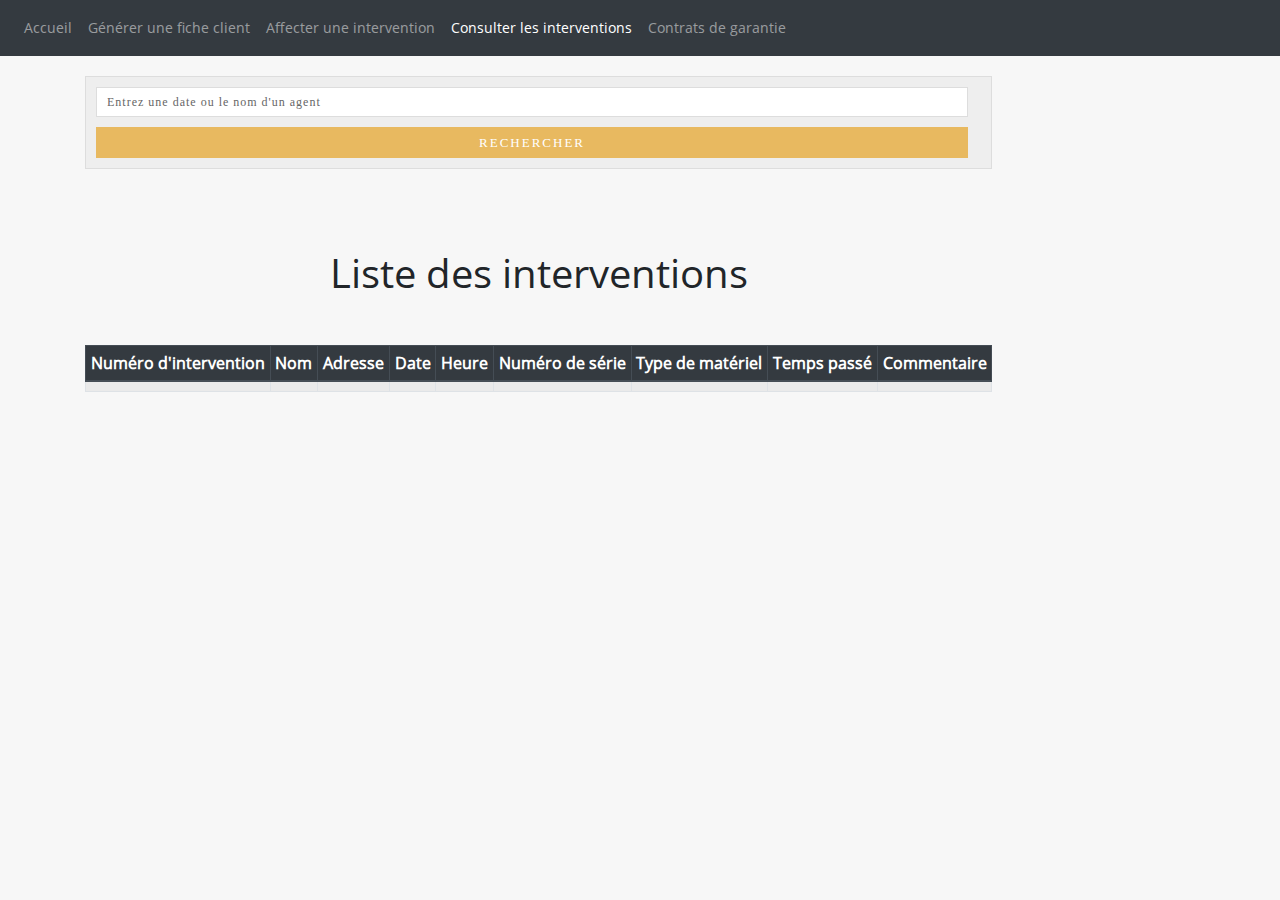
<file: consulter_intervention.html>
<!DOCTYPE html>
<html>
<head>
	<title>Consulter interventions</title>
  	<meta charset ="UTF-8">
  	<link rel="stylesheet" href="https://stackpath.bootstrapcdn.com/bootstrap/4.3.1/css/bootstrap.min.css" integrity="sha384-ggOyR0iXCbMQv3Xipma34MD+dH/1fQ784/j6cY/iJTQUOhcWr7x9JvoRxT2MZw1T" crossorigin="anonymous">
    <link rel="stylesheet" href="css/main.css">
</head>
<body>
	<nav class="navbar navbar-expand-sm bg-dark navbar-dark">
        <ul class="navbar-nav">
            <li class="nav-item">
                <a class="nav-link" href="accueil.html">Accueil</a>
            </li>
            <li class="nav-item">
                <a class="nav-link" href="fiche_client.html">Générer une fiche client</a>
            <li class="nav-item">
                <a class="nav-link" href="affecter_intervention.html">Affecter une intervention</a>
            </li>
            <li class="nav-item">
                <a class="nav-link active" href="consulter_intervention.html">Consulter les interventions</a>
            </li>
            <li class="nav-item">
                <a class="nav-link" href="contrat.html">Contrats de garantie</a>
            </li>
        </ul>
    </nav>
    <div class="container">
    <div class="resume-item d-flex flex-column flex-md-row justify-content-between mb-5">
        <div class="resume-content">
            <div class="recherche_p_bis">

            <form action="/search" id="searchthis" method="post">
            <input id="search" name="q" type="text" placeholder="Entrez une date ou le nom d'un agent" />
            <input id="search-btn" type="submit" value="Rechercher" />
            </form>
        </div>
            <h1 class="liste_intervention">Liste des interventions</h1>
            <br><br>
                <table class="table table-bordered table-striped table-sm">
                <thead class="thead-dark">
                    <tr>
                        <th class="titre">Numéro d'intervention</th>
                        <th class="titre">Nom</th>
                        <th class="titre">Adresse</th>
                        <th class="titre">Date</th>
                        <th class="titre">Heure</th>
                        <th class="titre">Numéro de série</th>
                        <th class="titre">Type de matériel</th>
                        <th class="titre">Temps passé</th>
                        <th class="titre">Commentaire</th>
                    </tr>
                </thead>
                <tbody>
                    <tr>
                        <td></td>
                        <td></td>
                        <td></td>
                        <td></td>
                        <td></td>
                        <td></td>
                        <td></td>
                        <td></td>
                        <td></td>
                    </tr>
                </tbody>
                </table>
            </div>
        </div>
    </div>
</body>
</html>
</file>
<file: css/main.css>
/*//////////////////////////////////////////////////////////////////
[ FONT ]*/

@font-face {
  font-family: OpenSans-Regular;
  src: url('../fonts/OpenSans/OpenSans-Regular.ttf');
}



/*//////////////////////////////////////////////////////////////////
[ RESTYLE TAG ]*/

* {
	margin: 0px;
	padding: 0px;
	box-sizing: border-box;
}

body, html {
	height: 100%;
	font-family: OpenSans-Regular, sans-serif;
}

/*---------------------------------------------*/
a {
	font-family: OpenSans-Regular;
	font-size: 14px;
	line-height: 1.7;
	color: #666666;
	margin: 0px;
	transition: all 0.4s;
	-webkit-transition: all 0.4s;
  -o-transition: all 0.4s;
  -moz-transition: all 0.4s;
}

a:focus {
	outline: none !important;
}

a:hover {
	text-decoration: none;
}

/*---------------------------------------------*/
h1,h2,h3,h4,h5,h6 {
	margin: 0px;
}

p {
	font-family: OpenSans-Regular;
	font-size: 14px;
	line-height: 1.7;
	color: #666666;
	margin: 0px;
}

ul, li {
	margin: 0px;
	list-style-type: none;
}


/*---------------------------------------------*/
input {
	outline: none;
	border: none;
}

textarea {
  outline: none;
  border: none;
}

textarea:focus, input:focus {
  border-color: transparent !important;
}

input::-webkit-input-placeholder { color: #666666;}
input:-moz-placeholder { color: #666666;}
input::-moz-placeholder { color: #666666;}
input:-ms-input-placeholder { color: #666666;}

textarea::-webkit-input-placeholder { color: #666666;}
textarea:-moz-placeholder { color: #666666;}
textarea::-moz-placeholder { color: #666666;}
textarea:-ms-input-placeholder { color: #666666;}

/*---------------------------------------------*/
button {
	outline: none !important;
	border: none;
	background: transparent;
}

button:hover {
	cursor: pointer;
}

iframe {
	border: none !important;
}

/*//////////////////////////////////////////////////////////////////
[ Utility ]*/
.txt1 {
  font-family: OpenSans-Regular;
  font-size: 15px;
  line-height: 1.4;
  color: #999999;
}

.txt2 {
  font-family: OpenSans-Regular;
  font-size: 15px;
  line-height: 1.4;
  color: #4272d7;
}

.hov1:hover {
  text-decoration: underline;
}


/*//////////////////////////////////////////////////////////////////
[ login ]*/

.limiter {
  width: 100%;
  margin: 0 auto;
}

.container-login100 {
  width: 100%;
  min-height: 100vh;
  display: -webkit-box;
  display: -webkit-flex;
  display: -moz-box;
  display: -ms-flexbox;
  display: flex;
  flex-wrap: wrap;
  justify-content: center;
  align-items: center;
  padding: 15px;
  background: #e9faff;
}

.wrap-login100 {
  width: 500px;
  background: #fff;
  border-radius: 10px;
  overflow: hidden;

  box-shadow: 0 3px 20px 0px rgba(0, 0, 0, 0.1);
  -moz-box-shadow: 0 3px 20px 0px rgba(0, 0, 0, 0.1);
  -webkit-box-shadow: 0 3px 20px 0px rgba(0, 0, 0, 0.1);
  -o-box-shadow: 0 3px 20px 0px rgba(0, 0, 0, 0.1);
  -ms-box-shadow: 0 3px 20px 0px rgba(0, 0, 0, 0.1);
}


/*==================================================================
[ Form ]*/

.login100-form {
  width: 100%;
}

.login100-form-title {
  display: block;
  font-family: OpenSans-Regular;
  font-size: 30px;
  color: #555555;
  line-height: 1.2;
  text-align: center;
}

/*------------------------------------------------------------------
[ Input ]*/

.wrap-input100 {
  width: 100%;
  position: relative;
  background-color: #fff;
  border: 1px solid #e6e6e6;
}

.wrap-input100.rs1 {
  border-top: none;
}

.input100 {
  display: block;
  width: 100%;
  background: transparent;
  font-family: OpenSans-Regular;
  font-size: 15px;
  color: #666666;
  line-height: 1.2;
}


/*---------------------------------------------*/
input.input100 {
  height: 68px;
  padding: 0 25px 0 25px;
}

/*------------------------------------------------------------------
[ Focus Input ]*/

.focus-input100-1,
.focus-input100-2 {
  display: block;
  position: absolute;
  width: 100%;
  height: 100%;
  top: 0;
  left: 0;
  pointer-events: none;
}

.focus-input100-1::before,
.focus-input100-2::before {
  content: "";
  display: block;
  position: absolute;
  width: 0;
  height: 1px;
  background-color: #4272d7;
}

.focus-input100-1::before {
  top: -1px;
  left: 0;
}

.focus-input100-2::before {
  bottom: -1px;
  right: 0;
}

.focus-input100-1::after,
.focus-input100-2::after {
  content: "";
  display: block;
  position: absolute;
  width: 1px;
  height: 0;
  background-color: #4272d7;
}

.focus-input100-1::after {
  top: 0;
  right: -1px;
}

.focus-input100-2::after {
  bottom: 0;
  left: -1px;
}

.input100:focus + .focus-input100-1::before {
  -webkit-animation: full-w 0.2s linear 0s;
  animation: full-w 0.2s linear 0s;
  animation-fill-mode: both;
  -webkit-animation-fill-mode: both;
}

.input100:focus + .focus-input100-1::after {
  -webkit-animation: full-h 0.1s linear 0.2s;
  animation: full-h 0.1s linear 0.2s;
  animation-fill-mode: both;
  -webkit-animation-fill-mode: both;
}

.input100:focus + .focus-input100-1 + .focus-input100-2::before {
  -webkit-animation: full-w 0.2s linear 0.3s;
  animation: full-w 0.2s linear 0.3s;
  animation-fill-mode: both;
  -webkit-animation-fill-mode: both;
}

.input100:focus + .focus-input100-1 + .focus-input100-2::after {
  -webkit-animation: full-h 0.1s linear 0.5s;
  animation: full-h 0.1s linear 0.5s;
  animation-fill-mode: both;
  -webkit-animation-fill-mode: both;
}


@keyframes full-w {
  to {
    width: calc(100% + 1px);
  }
}

@keyframes full-h {
  to {
    height: calc(100% + 1px);
  }
}


/*------------------------------------------------------------------
[ Button ]*/
.container-login100-form-btn {
  width: 100%;
  display: -webkit-box;
  display: -webkit-flex;
  display: -moz-box;
  display: -ms-flexbox;
  display: flex;
  flex-wrap: wrap;
}

.login100-form-btn {
  display: -webkit-box;
  display: -webkit-flex;
  display: -moz-box;
  display: -ms-flexbox;
  display: flex;
  justify-content: center;
  align-items: center;
  padding: 0 20px;
  width: 100%;
  height: 60px;
  background-color: #4272d7;

  font-family: OpenSans-Regular;
  font-size: 14px;
  color: #fff;
  line-height: 1.2;
  text-transform: uppercase;

  -webkit-transition: all 0.4s;
  -o-transition: all 0.4s;
  -moz-transition: all 0.4s;
  transition: all 0.4s;
}

.login100-form-btn:hover {
  background-color: #333333;
}


/*------------------------------------------------------------------
[ Alert validate ]*/

.validate-input {
  position: relative;
}

.alert-validate::before {
  content: attr(data-validate);
  position: absolute;
  max-width: 70%;
  background-color: #fff;
  border: 1px solid #c80000;
  border-radius: 2px;
  padding: 4px 25px 4px 10px;
  top: 50%;
  -webkit-transform: translateY(-50%);
  -moz-transform: translateY(-50%);
  -ms-transform: translateY(-50%);
  -o-transform: translateY(-50%);
  transform: translateY(-50%);
  right: 12px;
  pointer-events: none;

  font-family: OpenSans-Regular;
  color: #c80000;
  font-size: 13px;
  line-height: 1.4;
  text-align: left;

  visibility: hidden;
  opacity: 0;

  -webkit-transition: opacity 0.4s;
  -o-transition: opacity 0.4s;
  -moz-transition: opacity 0.4s;
  transition: opacity 0.4s;
}

.alert-validate::after {
  content: "\f12a";
  font-family: FontAwesome;
  display: block;
  position: absolute;
  color: #c80000;
  font-size: 16px;
  top: 50%;
  -webkit-transform: translateY(-50%);
  -moz-transform: translateY(-50%);
  -ms-transform: translateY(-50%);
  -o-transform: translateY(-50%);
  transform: translateY(-50%);
  right: 18px;
}

.alert-validate:hover:before {
  visibility: visible;
  opacity: 1;
}

@media (max-width: 992px) {
  .alert-validate::before {
    visibility: visible;
    opacity: 1;
  }
}


/*------------------------------------------------------------------
[ Formulaire ajout d'intervention ]*/

body{
    background-color: #f7f7f7;
  }
  .contact{
    padding: 4%;
    height: 400px;
  }

  .titre_intervention
  {
    text-align: center;
  }

  .col-md-3{
    background: #E8B960;
    padding: 4%;
    border-top-left-radius: 0.5rem;
    border-bottom-left-radius: 0.5rem;
  }
  .contact-info{
    margin-top:10%;
  }
  .contact-info img{
    margin-bottom: 15%;
  }
  .contact-info h2{
    margin-bottom: 10%;
  }
  .col-md-9{
    background: #fff;
    padding: 3%;
    border-top-right-radius: 0.5rem;
    border-bottom-right-radius: 0.5rem;
  }

  .col-sm-offset-2{
    font-weight: bold;
  }

   .form-group{
    font-weight: bold;
  }

  .contact-form label{
    font-weight:600;
  }
  .contact-form button{
    background: #25274d;
    color: #fff;
    font-weight: 600;
    width: 25%;
  }
  .contact-form button:focus{
    box-shadow:none;
  }

  .btn {
    margin-top: 10px;
    background-color: #2196F3;
    color: white;
  }


/*------------------------------------------------------------------
[ accueil.html ]*/

.background
{
  background-image: url("../images/accueil.jpg");
}

p.bienvenue {
  text-align: center;
  vertical-align: middle;
  font-size: 50px;
  margin-top: 300px;
  color: #343A40;
}

.btn.btn-primary {
  color: white;
  background-color: #343A40;
  border-radius: 15px;
  position: relative;
  left: 500px;
}

.button_deconnexion {
  background-color: #343A40;
  font-size: 15px;
  border-radius: 1px;
  color: white;
  padding-bottom: 10px;
  padding-right: 10px;
  padding-top: 10px;
  padding-left: 10px;
  margin-left: 450px;
  margin-top: 350px;

}

/*------------------------------------------------------------------
[ consulter_intervention.html ]*/

h1.liste_intervention {
  text-align: center;
  margin-top: 80px;
}

.liste_intervention {
  text-align:center;
}

/*------------------------------------------------------------------
[ fiche_client.html ]*/

.w3-text-blue {
  color: #E8B960;
}

.recherche_p_bis {
  background-color: #eeeeee;   /* Couleur de fond */
  border-style: solid;   /* Style de la bordure  */
  border-width: 1px;   /* Epaisseur de la bordure  */
  border-color: #dddddd;   /* Couleur de la bordure  */
  padding: 10px 10px 10px 10px;   /* Espace entre les bords et le contenu : haut droite bas gauche  */
  margin-top: 20px;
}

/* Champ de saisie */
#searchthis #search {
  background-color: #ffffff;   /* Couleur de fond */
  border-style: solid;   /* Style de la bordure  */
  border-width: 1px;   /* Epaisseur de la bordure  */
  border-color: #dddddd;   /* Couleur de la bordure  */
  padding: 5px 10px 5px 10px;   /* Espace entre les bords et le contenu : haut droite bas gauche  */
  width: 98.5%;   /* Permet d'ajuster la largeur du champ de saisie à 100% */
  box-sizing: border-box;   /* Important */
  font-family: Lato;   /* Police du texte */
  font-size: 12px;   /* Taille de la police du texte */
  font-weight: normal;   /* Graisse du texte : normal = normal ; bold = gras */
  letter-spacing: 1px;   /* Espacement des caractères */
}

/* Bouton valider */
#searchthis #search-btn {
  background-color: #E8B960;   /* Couleur de fond */
  border-style: solid;   /* Style de la bordure  */
  border-width: 1px;   /* Epaisseur de la bordure  */
  border-color: #E8B960;   /* Couleur de la bordure  */
  padding: 5px 10px 5px 10px;   /* Espace entre les bords et le contenu : haut droite bas gauche  */
  width: 98.5%;   /* Permet d'ajuster la largeur du champ de saisie à 100% */
  box-sizing: border-box;   /* Important */
  font-family: PT sans;   /* Police du texte */
  font-size: 13px;   /* Taille de la police du texte */
  font-weight: normal;   /* Graisse du texte : normal = normal ; bold = gras */
  letter-spacing: 2px;   /* Espacement des caractères */
  margin: 10px 0 0 0;   /* Espace autour du bouton : haut droite bas gauche  */
  text-transform: uppercase;   /* Transforme le texte en majuscules */
  color: #ffffff;   /* Couleur du texte */
}

/* Bouton valider quand survolé par la souris */
#searchthis #search-btn:hover {
  background-color: #ffffff;   /* Couleur de fond */
  color: #E8B960;   /* Couleur du texte */
  cursor: pointer;   /* Apparence du curseur comme pour un lien */
}
</file>
